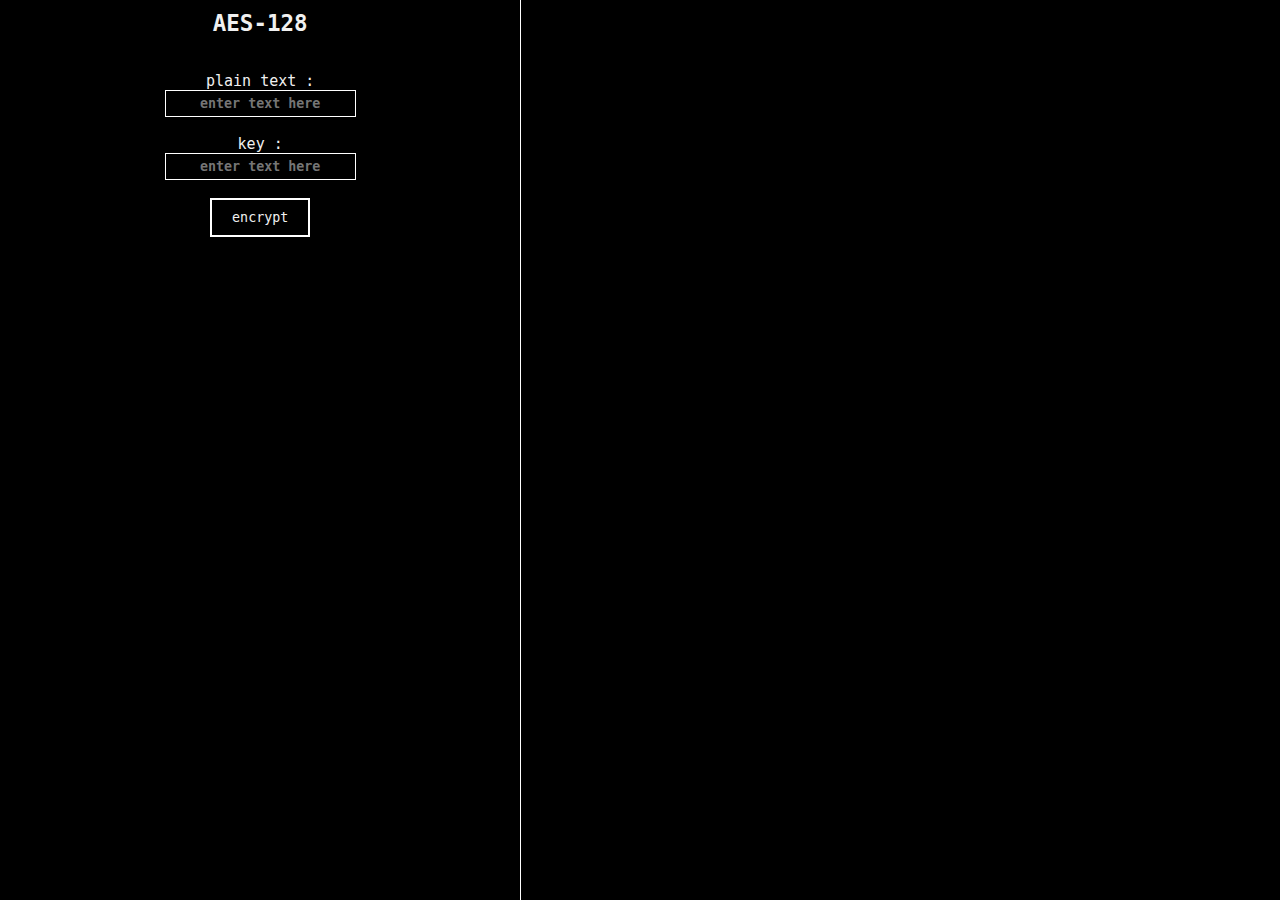
<file: AES/index.html>
<!DOCTYPE html>
<html lang="en">
<head>
  <meta charset="UTF-8">
  <meta name="viewport" content="width=device-width, initial-scale=1.0">
  <meta http-equiv="X-UA-Compatible" content="ie=edge">
  <title>AES</title>
  <link rel="stylesheet" href="grid.css">
  <style>
    * {
      margin: 0;
      padding: 0;
      box-sizing: border-box;
    }

    .col {
      margin: 0;
    }

    body {
      background-color: black;
      color :rgb(240, 240, 240);
      font-family: monospace;
      font-size: 15px;
      overflow: hidden;
    }

    table {
      border-collapse: collapse;
    }

    table, th, td {
      border: 2px solid rgb(200, 200, 200);
    }

    td {
      padding: 10px 10px;
      font-size: 22px;
      color: rgb(86, 242, 27);
    }

    button {
      background-color: rgba(0,0,0,0);
      color :rgb(240, 240, 240);
      padding: 10px 20px;
      border: 2px solid white;
      font-family: monospace;
    }

    input {
      background-color: rgba(0,0,0,0);
      color :rgb(240, 240, 240);
      padding: 5px 10px;
      border: 1px solid white;
      text-align: center;
      color: rgb(86, 242, 27);
      font-family: monospace;
      font-weight: bold;
    }

    #input-panel {
      height: 100vh;
      /* background-color: red; */
      padding: 10px;
      border-right: 1px solid white;
      text-align: center;
    }

    #input-panel table {
      margin-left:auto;
      margin-right:auto;
    }

    #results-container {
      padding: 10px;
      padding-left: 30px;
      height: 100vh;
      overflow: auto;
    }

    #results-container{
      display: inline-block;
      text-align: center;
    }

    #results-container table {
      margin-left:auto;
      margin-right:auto;
      /* display: inline-table; */
      /* float: right; */
    }

    #results-container td {
      padding: 5px 5px;
      font-size: 15px;
      color: rgb(86, 242, 27);
    }


  </style>
</head>
<body>

  <div class="row">
    <div class="col span-5-of-12" id="input-panel">
      <h2>AES-128</h2>
      <br><br>
      <div class="user-inputs">
        plain text :
        <br>
        <input placeholder="enter text here" type="text" id="plain_text">
        <br><br>
        key : <br>
        <input placeholder="enter text here" type="text" id="key">
        <br><br>
        <button onclick="aes_init()">encrypt</button>
        <br><br>
      </div>

      <div id="resultbox"></div>
    </div>

    <div class="col span-7-of-12" id="results-container"></div>
  </div>
</body>
<script src="main.js"></script>
</html>
</file>
<file: AES/grid.css>
/*  SECTIONS  ============================================================================= */

.section {
	clear: both;
	padding: 0px;
	margin: 0px;
}

/*  GROUPING  ============================================================================= */

.row {
    zoom: 1; /* For IE 6/7 (trigger hasLayout) */
}

.row:before,
.row:after {
    content:"";
    display:table;
}
.row:after {
    clear:both;
}

/*  GRID COLUMN SETUP   ==================================================================== */

.col {
	display: block;
	float:left;
	margin: 1% 0 1% 1.6%;
}

.col:first-child { margin-left: 0; } /* all browsers except IE6 and lower */


/*  REMOVE MARGINS AS ALL GO FULL WIDTH AT 480 PIXELS */

@media only screen and (max-width: 480px) {
	.col { 
		/*margin: 1% 0 1% 0%;*/
        margin: 0;
	}
}


/*  GRID OF TWO   ============================================================================= */


.span-2-of-2 {
	width: 100%;
}

.span-1-of-2 {
	width: 49.2%;
}

/*  GO FULL WIDTH AT LESS THAN 480 PIXELS */

@media only screen and (max-width: 480px) {
	.span-2-of-2 {
		width: 100%; 
	}
	.span-1-of-2 {
		width: 100%; 
	}
}


/*  GRID OF THREE   ============================================================================= */

	
.span-3-of-3 {
	width: 100%; 
}

.span-2-of-3 {
	width: 66.13%; 
}

.span-1-of-3 {
	width: 32.26%; 
}


/*  GO FULL WIDTH AT LESS THAN 480 PIXELS */

@media only screen and (max-width: 480px) {
	.span-3-of-3 {
		width: 100%; 
	}
	.span-2-of-3 {
		width: 100%; 
	}
	.span-1-of-3 {
		width: 100%;
	}
}

/*  GRID OF FOUR   ============================================================================= */

	
.span-4-of-4 {
	width: 100%; 
}

.span-3-of-4 {
	width: 74.6%; 
}

.span-2-of-4 {
	width: 49.2%; 
}

.span-1-of-4 {
	width: 23.8%; 
}


/*  GO FULL WIDTH AT LESS THAN 480 PIXELS */

@media only screen and (max-width: 480px) {
	.span-4-of-4 {
		width: 100%; 
	}
	.span-3-of-4 {
		width: 100%; 
	}
	.span-2-of-4 {
		width: 100%; 
	}
	.span-1-of-4 {
		width: 100%; 
	}
}


/*  GRID OF FIVE   ============================================================================= */

	
.span-5-of-5 {
	width: 100%;
}

.span-4-of-5 {
  	width: 79.68%; 
}

.span-3-of-5 {
  	width: 59.36%; 
}

.span-2-of-5 {
  	width: 39.04%;
}

.span-1-of-5 {
  	width: 18.72%;
}


/*  GO FULL WIDTH AT LESS THAN 480 PIXELS */

@media only screen and (max-width: 480px) {
	.span-5-of-5 {
		width: 100%; 
	}
	.span-4-of-5 {
		width: 100%; 
	}
	.span-3-of-5 {
		width: 100%; 
	}
	.span-2-of-5 {
		width: 100%; 
	}
	.span-1-of-5 {
		width: 100%; 
	}
}


/*  GRID OF SIX   ============================================================================= */


.span-6-of-6 {
	width: 100%;
}

.span-5-of-6 {
  	width: 83.06%;
}

.span-4-of-6 {
  	width: 66.13%;
}

.span-3-of-6 {
  	width: 49.2%;
}

.span-2-of-6 {
  	width: 32.26%;
}

.span-1-of-6 {
  	width: 15.33%;
}


/*  GO FULL WIDTH AT LESS THAN 480 PIXELS */

@media only screen and (max-width: 480px) {
	.span-6-of-6 {
		width: 100%; 
	}
	.span-5-of-6 {
		width: 100%; 
	}
	.span-4-of-6 {
		width: 100%; 
	}
	.span-3-of-6 {
		width: 100%; 
	}
	.span-2-of-6 {
		width: 100%; 
	}
	.span-1-of-6 {
		width: 100%; 
	}
}



/*  GRID OF SEVEN   ============================================================================= */


.span-7-of-7 {
	width: 100%;
}

.span-6-of-7 {
	width: 85.48%;
}

.span-5-of-7 {
  	width: 70.97%;
}

.span-4-of-7 {
  	width: 56.45%;
}

.span-3-of-7 {
  	width: 41.94%;
}

.span-2-of-7 {
  	width: 27.42%;
}

.span-1-of-7 {
  	width: 12.91%;
}


/*  GO FULL WIDTH AT LESS THAN 480 PIXELS */

@media only screen and (max-width: 480px) {
	.span-7-of-7 {
		width: 100%; 
	}
	.span-6-of-7 {
		width: 100%; 
	}
	.span-5-of-7 {
		width: 100%; 
	}
	.span-4-of-7 {
		width: 100%; 
	}
	.span-3-of-7 {
		width: 100%; 
	}
	.span-2-of-7 {
		width: 100%; 
	}
	.span-1-of-7 {
		width: 100%; 
	}
}


/*  GRID OF EIGHT   ============================================================================= */

	
.span-8-of-8 {
	width: 100%;
}

.span-7-of-8 {
	width: 87.3%; 
}

.span-6-of-8 {
	width: 74.6%; 
}

.span-5-of-8 {
	width: 61.9%; 
}

.span-4-of-8 {
	width: 49.2%; 
}

.span-3-of-8 {
	width: 36.5%;
}

.span-2-of-8 {
	width: 23.8%; 
}

.span-1-of-8 {
	width: 11.1%; 
}


/*  GO FULL WIDTH AT LESS THAN 480 PIXELS */

@media only screen and (max-width: 480px) {
	.span-8-of-8 {
		width: 100%; 
	}
	.span-7-of-8 {
		width: 100%; 
	}
	.span-6-of-8 {
		width: 100%; 
	}
	.span-5-of-8 {
		width: 100%; 
	}
	.span-4-of-8 {
		width: 100%; 
	}
	.span-3-of-8 {
		width: 100%; 
	}
	.span-2-of-8 {
		width: 100%; 
	}
	.span-1-of-8 {
		width: 100%; 
	}
}


/*  GRID OF NINE   ============================================================================= */


.span-9-of-9 {
	width: 100%;
}

.span-8-of-9 {
	width: 88.71%;
}

.span-7-of-9 {
	width: 77.42%; 
}

.span-6-of-9 {
	width: 66.13%; 
}

.span-5-of-9 {
	width: 54.84%; 
}

.span-4-of-9 {
	width: 43.55%; 
}

.span-3-of-9 {
	width: 32.26%;
}

.span-2-of-9 {
	width: 20.97%; 
}

.span-1-of-9 {
	width: 9.68%; 
}


/*  GO FULL WIDTH AT LESS THAN 480 PIXELS */

@media only screen and (max-width: 480px) {
	.span-9-of-9 {
		width: 100%; 
	}
	.span-8-of-9 {
		width: 100%; 
	}
	.span-7-of-9 {
		width: 100%; 
	}
	.span-6-of-9 {
		width: 100%; 
	}
	.span-5-of-9 {
		width: 100%; 
	}
	.span-4-of-9 {
		width: 100%; 
	}
	.span-3-of-9 {
		width: 100%; 
	}
	.span-2-of-9 {
		width: 100%; 
	}
	.span-1-of-9 {
		width: 100%; 
	}
}


/*  GRID OF TEN   ============================================================================= */


.span-10-of-10 {
	width: 100%;
}

.span-9-of-10 {
	width: 89.84%;
}

.span-8-of-10 {
	width: 79.68%;
}

.span-7-of-10 {
	width: 69.52%; 
}

.span-6-of-10 {
	width: 59.36%; 
}

.span-5-of-10 {
	width: 49.2%; 
}

.span-4-of-10 {
	width: 39.04%; 
}

.span-3-of-10 {
	width: 28.88%;
}

.span-2-of-10 {
	width: 18.72%; 
}

.span-1-of-10 {
	width: 8.56%; 
}


/*  GO FULL WIDTH AT LESS THAN 480 PIXELS */

@media only screen and (max-width: 480px) {
	.span-10-of-10 {
		width: 100%; 
	}
	.span-9-of-10 {
		width: 100%; 
	}
	.span-8-of-10 {
		width: 100%; 
	}
	.span-7-of-10 {
		width: 100%; 
	}
	.span-6-of-10 {
		width: 100%; 
	}
	.span-5-of-10 {
		width: 100%; 
	}
	.span-4-of-10 {
		width: 100%; 
	}
	.span-3-of-10 {
		width: 100%; 
	}
	.span-2-of-10 {
		width: 100%; 
	}
	.span-1-of-10 {
		width: 100%; 
	}
}


/*  GRID OF ELEVEN   ============================================================================= */

.span-11-of-11 {
	width: 100%;
}

.span-10-of-11 {
	width: 90.76%;
}

.span-9-of-11 {
	width: 81.52%;
}

.span-8-of-11 {
	width: 72.29%;
}

.span-7-of-11 {
	width: 63.05%; 
}

.span-6-of-11 {
	width: 53.81%; 
}

.span-5-of-11 {
	width: 44.58%; 
}

.span-4-of-11 {
	width: 35.34%; 
}

.span-3-of-11 {
	width: 26.1%;
}

.span-2-of-11 {
	width: 16.87%; 
}

.span-1-of-11 {
	width: 7.63%; 
}


/*  GO FULL WIDTH AT LESS THAN 480 PIXELS */

@media only screen and (max-width: 480px) {
	.span-11-of-11 {
		width: 100%; 
	}
	.span-10-of-11 {
		width: 100%; 
	}
	.span-9-of-11 {
		width: 100%; 
	}
	.span-8-of-11 {
		width: 100%; 
	}
	.span-7-of-11 {
		width: 100%; 
	}
	.span-6-of-11 {
		width: 100%; 
	}
	.span-5-of-11 {
		width: 100%; 
	}
	.span-4-of-11 {
		width: 100%; 
	}
	.span-3-of-11 {
		width: 100%; 
	}
	.span-2-of-11 {
		width: 100%; 
	}
	.span-1-of-11 {
		width: 100%; 
	}
}


/*  GRID OF TWELVE   ============================================================================= */

.span-12-of-12 {
	width: 100%;
}

.span-11-of-12 {
	width: 91.53%;
}

.span-10-of-12 {
	width: 83.06%;
}

.span-9-of-12 {
	width: 74.6%;
}

.span-8-of-12 {
	width: 66.13%;
}

.span-7-of-12 {
	width: 57.66%; 
}

.span-6-of-12 {
	width: 49.2%; 
}

.span-5-of-12 {
	width: 40.73%; 
}

.span-4-of-12 {
	width: 32.26%; 
}

.span-3-of-12 {
	width: 23.8%;
}

.span-2-of-12 {
	width: 15.33%; 
}

.span-1-of-12 {
	width: 6.86%; 
}


/*  GO FULL WIDTH AT LESS THAN 480 PIXELS */

@media only screen and (max-width: 480px) {
	.span-12-of-12 {
		width: 100%; 
	}
	.span-11-of-12 {
		width: 100%; 
	}
	.span-10-of-12 {
		width: 100%; 
	}
	.span-9-of-12 {
		width: 100%; 
	}
	.span-8-of-12 {
		width: 100%; 
	}
	.span-7-of-12 {
		width: 100%; 
	}
	.span-6-of-12 {
		width: 100%; 
	}
	.span-5-of-12 {
		width: 100%; 
	}
	.span-4-of-12 {
		width: 100%; 
	}
	.span-3-of-12 {
		width: 100%; 
	}
	.span-2-of-12 {
		width: 100%; 
	}
	.span-1-of-12 {
		width: 100%; 
	}
}
</file>
